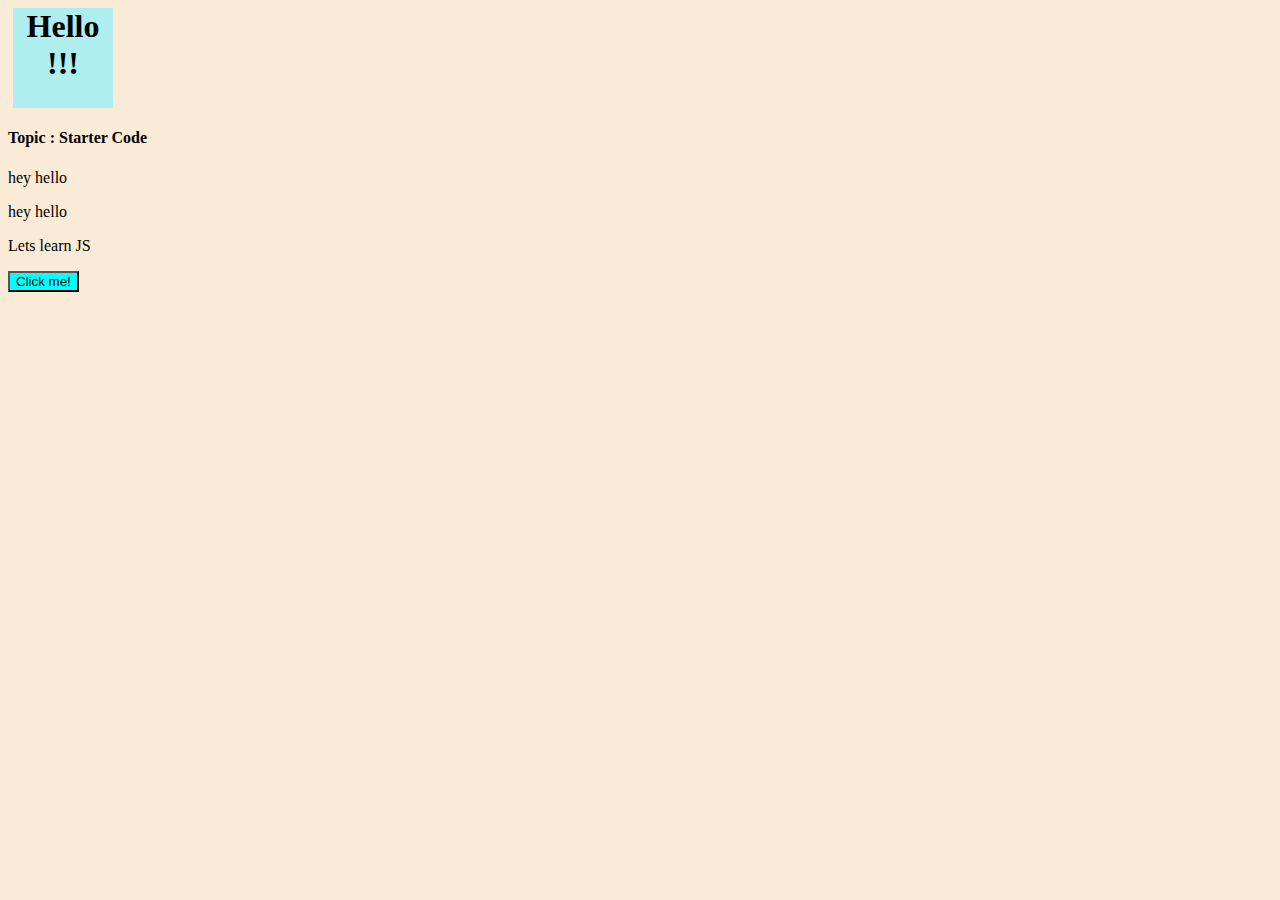
<file: DOM/index.html>
<!DOCTYPE html>
<html lang="en">
<head>
    <meta charset="UTF-8">
    <meta name="viewport" content="width=device-width, initial-scale=1.0">
    <title>DOM in JS</title>
    <!-- <style>this tag helps to connect css to html</style> -->
     <link rel="stylesheet" href="style.css">
</head>
<body>
    <h1 id="heading" >Hello !!!</h1>
    <h4>Topic : Starter Code</h4>
    <div id="box" name="JSDiv">
        <p>hey hello</p>
        <p>hey hello</p>
    </div>
    <p class="class">Lets learn JS</p>
    <button>Click me!</button>
    <script src="script.js"></script>
</body>
</html>
</file>
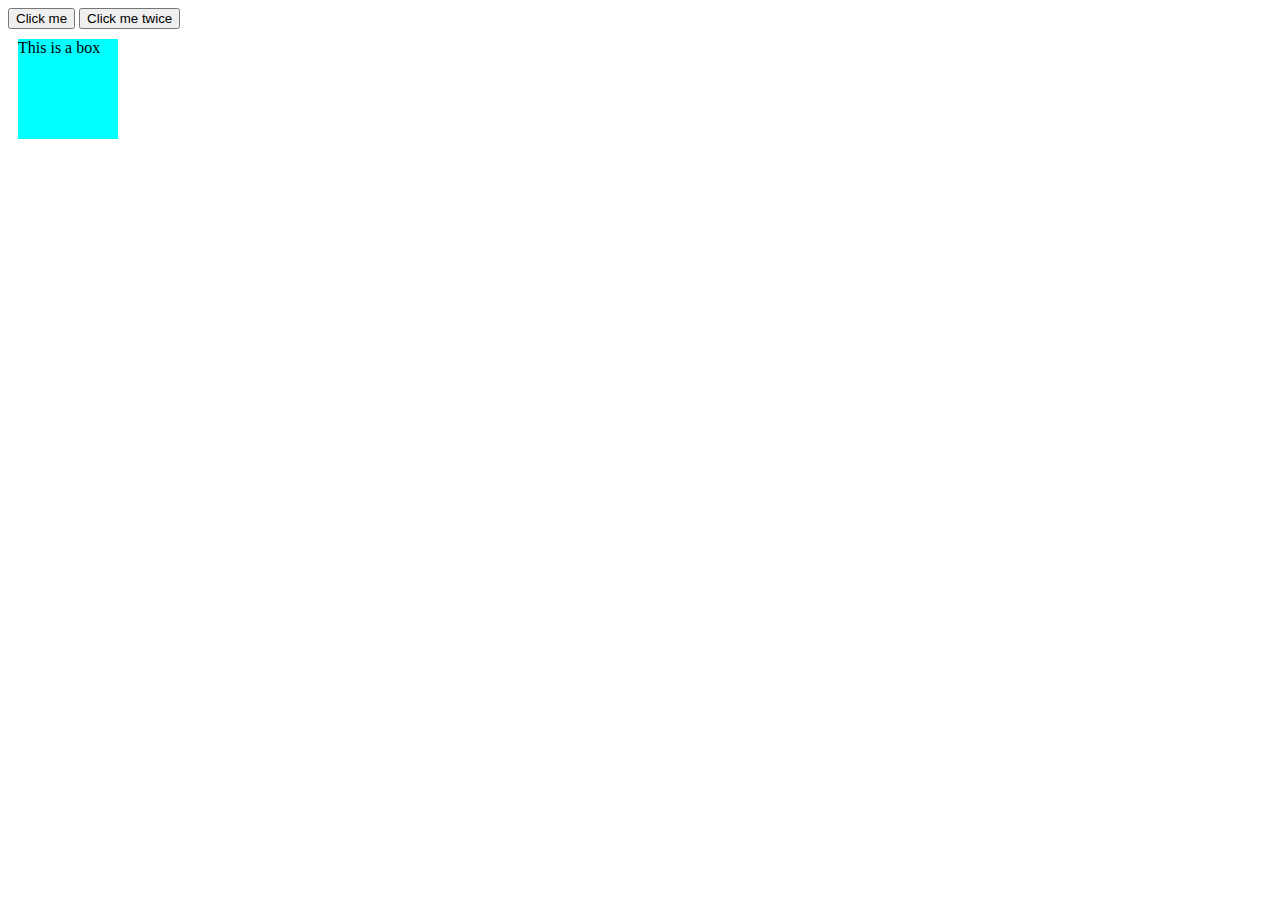
<file: Events/index.html>
<!DOCTYPE html>
<html lang="en">
<head>
    <meta charset="UTF-8">
    <meta name="viewport" content="width=device-width, initial-scale=1.0">
    <title>Events</title>
    <link rel="stylesheet" href="style.css">
</head>
<body>
    <!-- this was a inline event handling -->
    <!-- <button onclick="console.log('Button was clicked'); alert('Hello!!!')">click me</button> -->
    <button id="btn1">Click me</button>
    <button id="btn2">Click me twice</button>
    <div>This is a box</div>
    <script src="scripts.js"></script>
</body>
</html>
</file>
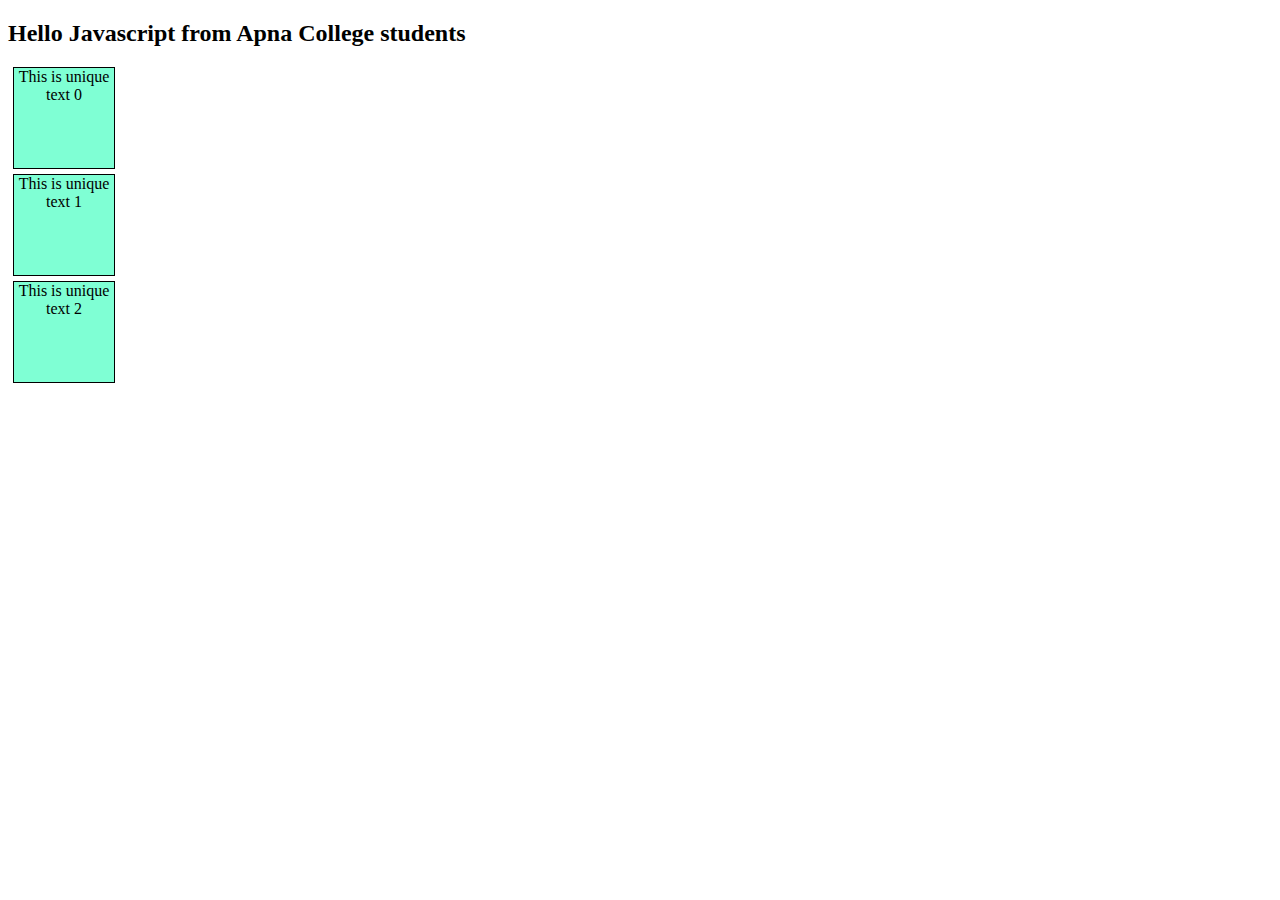
<file: DOM/pract1.html>
<!DOCTYPE html>
<html lang="en">
<head>
    <meta charset="UTF-8">
    <meta name="viewport" content="width=device-width, initial-scale=1.0">
    <title>Practice 1</title>
    <link rel="stylesheet" href="pract1.css">
</head>
<body>
    <h2>Hello Javascript</h2>
    <div class="box">First Box</div>
    <div class="box">Second Box</div>
    <div class="box">Third Box</div>
    <script src="pract1.js"></script>
</body>
</html>
</file>
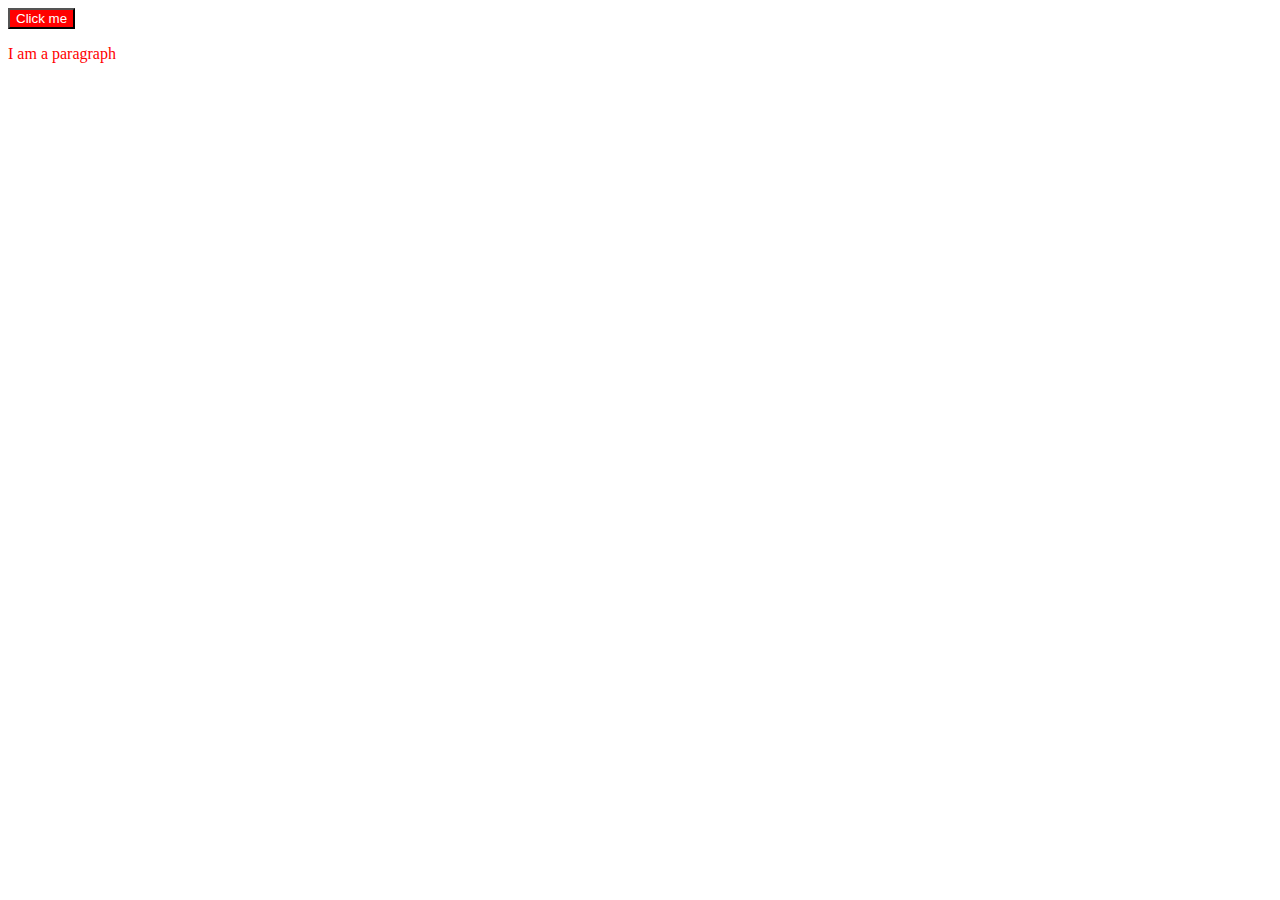
<file: DOM/pract2.html>
<!DOCTYPE html>
<html lang="en">
<head>
    <meta charset="UTF-8">
    <meta name="viewport" content="width=device-width, initial-scale=1.0">
    <title>Practice 2</title>
    <link rel="stylesheet" href="pract2.css">
</head>
<body>
    <p class="content">I am a paragraph</p>
    <script src="pract2.js"></script>
</body>
</html>
</file>
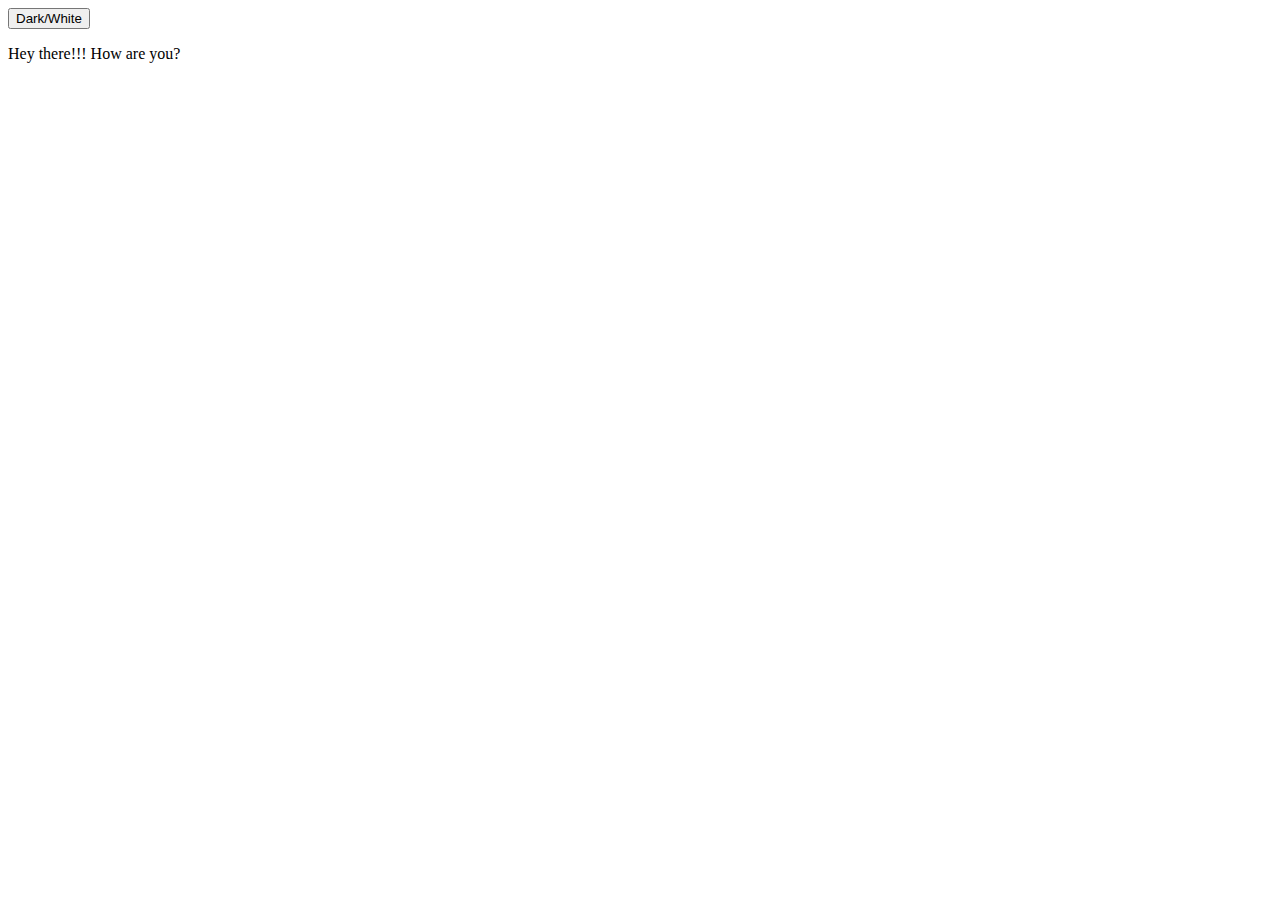
<file: Events/pract1.html>
<!DOCTYPE html>
<html lang="en">
<head>
    <meta charset="UTF-8">
    <meta name="viewport" content="width=device-width, initial-scale=1.0">
    <title>Practice 1</title>
    <link rel="stylesheet" href="pract1.css">
</head>
<body>
    <button id="mode">Dark/White</button>
    <p>Hey there!!! How are you?</p>
    <script src="pract1.js"></script>
</body>
</html>
</file>
<file: DOM/style.css>
#heading {
    height: 100px;
    width: 100px;
    text-align: center;
    margin: 5px;
    background-color: paleturquoise;
    text-decoration-color: black;
}

body{
    background-color: antiquewhite;
}

button {
    background-color: cyan;
    text-decoration-color: black;
    border-color: black;
    
}
</file>
<file: Events/style.css>
div{
    height: 100px;
    width: 100px;
    color: black;
    background-color: aqua;
    margin: 10px;
}
</file>
<file: DOM/pract1.css>
.box {
    height: 100px;
    width: 100px;
    border: 1px solid black;
    margin: 5px;
    text-align: center;
    background-color: aquamarine;
}
</file>
<file: DOM/pract2.css>
.content {
     color: red;
}

.newClass {
    color: black;
    background-color: yellow;
}
</file>
<file: Events/pract1.css>
.dark{
    background-color: black;
    color: white;
}

.light{
    background-color: white;
    color: black;
}
</file>
